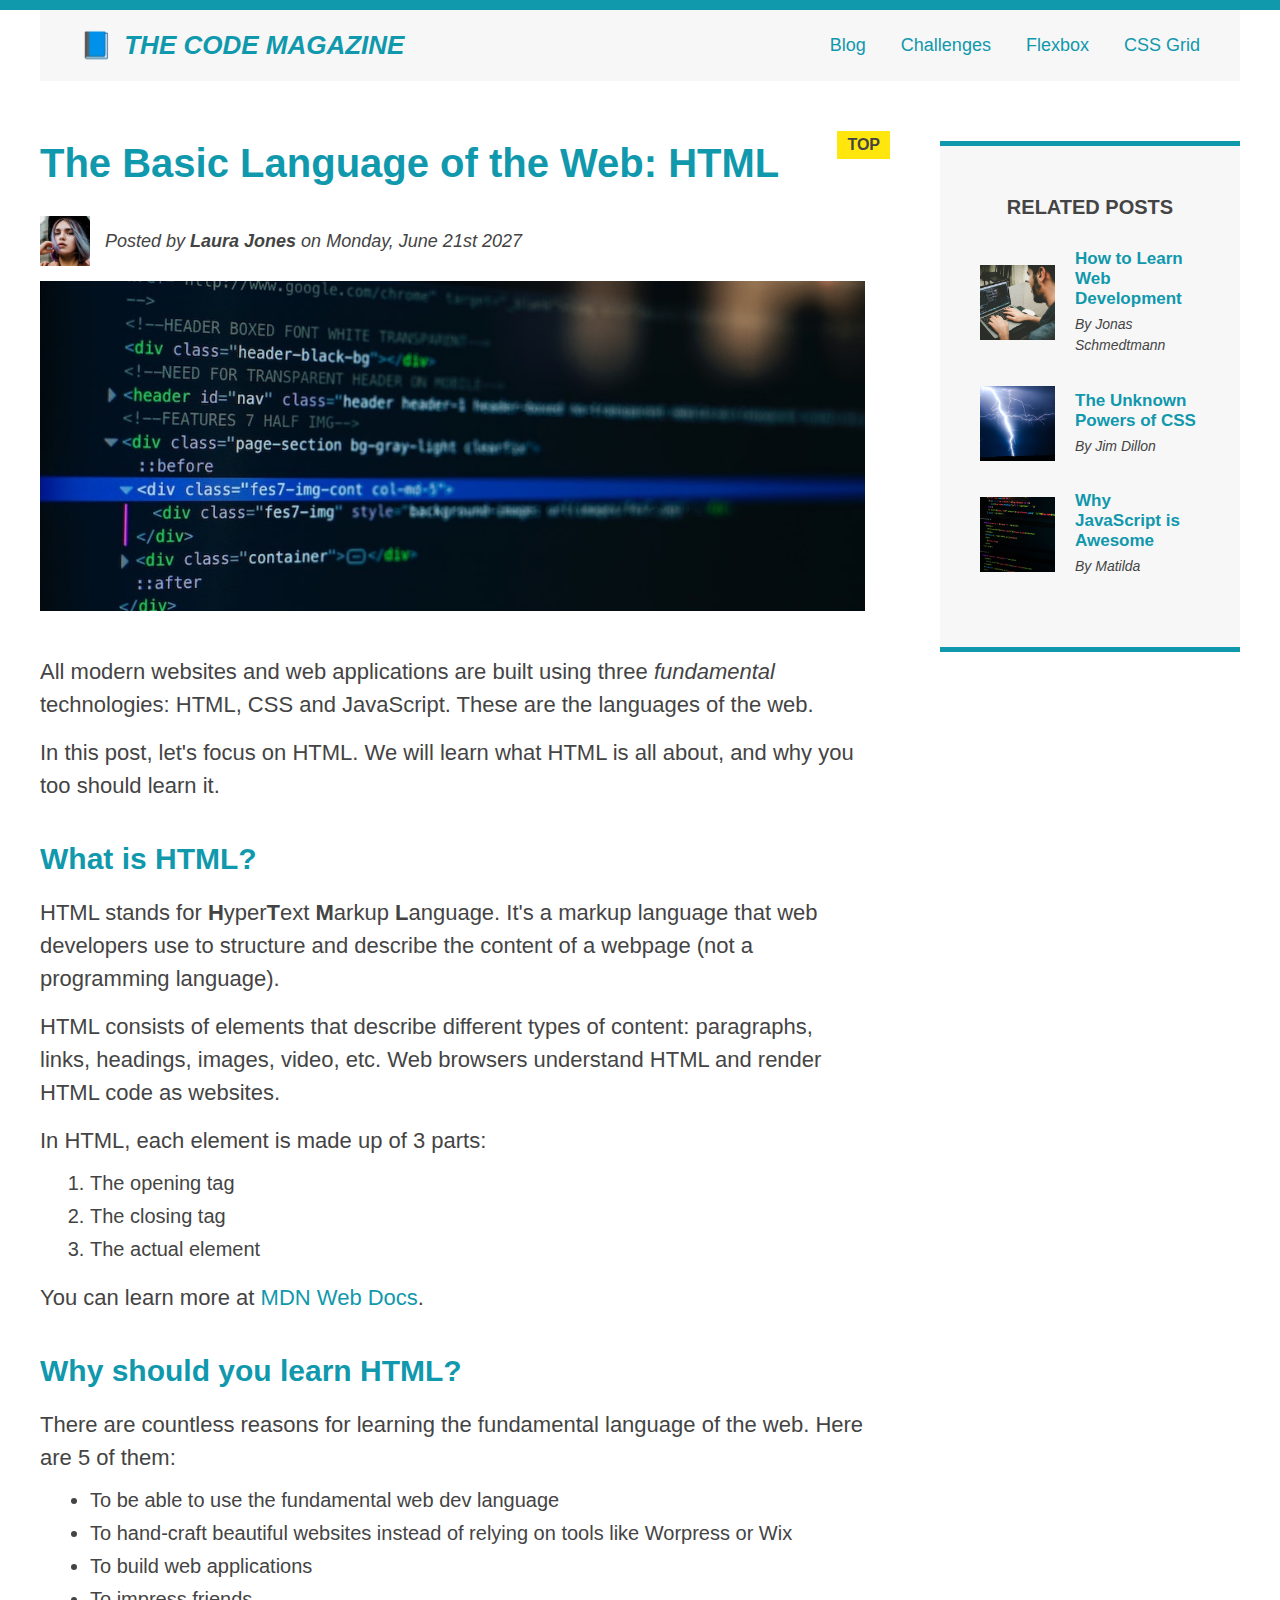
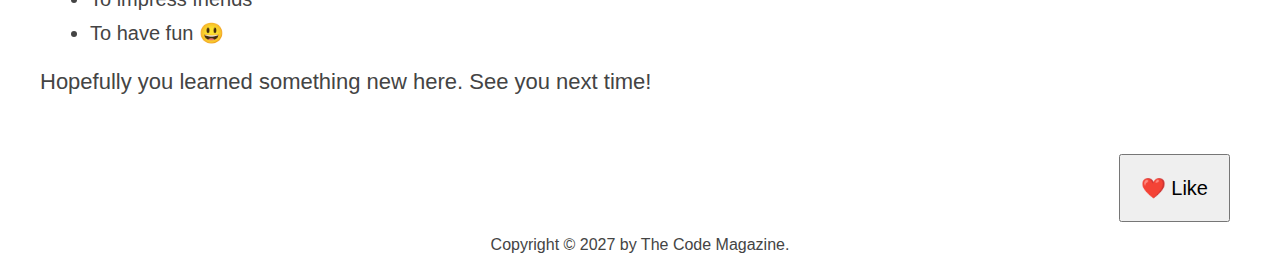
<file: index.html>
<!DOCTYPE html>
<html lang="en">
    <head>
        <meta charset="UTF-8" />
        <title>The Basic Language of the Web: HTML</title>
        <link rel="stylesheet" href="./style.css" />
    </head>

    <body>
        <div class="container">
            <header class="main-header clearfix">
                <h1>📘 The Code Magazine</h1>

                <nav>
                    <a href="./blog.html">Blog</a>
                    <a href="#">Challenges</a>
                    <a href="./flexbox.html">Flexbox</a>
                    <a href="./css-grid.html">CSS Grid</a>
                </nav>
                <!-- <div class="clear"></div> -->
            </header>
            <!-- <div class="flex-container"> -->
            <article>
                <header class="post-header">
                    <h2>The Basic Language of the Web: HTML</h2>
                    <div class="author-box">
                        <img
                            src="./img/laura-jones.jpg"
                            alt="Headshot of Laura Jones"
                            height="50"
                            width="50"
                            class="author-img"
                        />

                        <p id="author" class="author">
                            Posted by <strong>Laura Jones</strong> on Monday,
                            June 21st 2027
                        </p>
                    </div>

                    <img
                        src="./img/post-img.jpg"
                        alt="HTML code on a screen"
                        width="500"
                        height="200"
                        class="post-img"
                    />
                </header>

                <p>
                    All modern websites and web applications are built using
                    three
                    <em>fundamental</em>
                    technologies: HTML, CSS and JavaScript. These are the
                    languages of the web.
                </p>

                <p>
                    In this post, let's focus on HTML. We will learn what HTML
                    is all about, and why you too should learn it.
                </p>

                <h3>What is HTML?</h3>
                <p>
                    HTML stands for
                    <strong>H</strong>yper<strong>T</strong>ext
                    <strong>M</strong>arkup <strong>L</strong>anguage. It's a
                    markup language that web developers use to structure and
                    describe the content of a webpage (not a programming
                    language).
                </p>
                <p>
                    HTML consists of elements that describe different types of
                    content: paragraphs, links, headings, images, video, etc.
                    Web browsers understand HTML and render HTML code as
                    websites.
                </p>
                <p>In HTML, each element is made up of 3 parts:</p>

                <ol>
                    <li>The opening tag</li>
                    <li>The closing tag</li>
                    <li>The actual element</li>
                </ol>

                <p>
                    You can learn more at
                    <a
                        href="https://developer.mozilla.org/en-US/docs/Web/HTML"
                        target="_blank"
                        >MDN Web Docs</a
                    >.
                </p>

                <h3>Why should you learn HTML?</h3>

                <p>
                    There are countless reasons for learning the fundamental
                    language of the web. Here are 5 of them:
                </p>

                <ul>
                    <li>To be able to use the fundamental web dev language</li>
                    <li>
                        To hand-craft beautiful websites instead of relying on
                        tools like Worpress or Wix
                    </li>
                    <li>To build web applications</li>
                    <li>To impress friends</li>
                    <li>To have fun 😃</li>
                </ul>

                <p>
                    Hopefully you learned something new here. See you next time!
                </p>
            </article>

            <aside>
                <h4>Related posts</h4>

                <ul class="related">
                    <li class="related-post">
                        <img
                            src="./img/related-1.jpg"
                            alt="Person programming"
                            width="75"
                            height="75"
                        />
                        <div>
                            <a href="#" class="related-link"
                                >How to Learn Web Development</a
                            >
                            <p class="related-author">By Jonas Schmedtmann</p>
                        </div>
                    </li>
                    <li class="related-post">
                        <img
                            src="./img/related-2.jpg"
                            alt="Lightning"
                            width="75"
                            height="75"
                        />
                        <div>
                            <a href="#" class="related-link"
                                >The Unknown Powers of CSS</a
                            >
                            <p class="related-author">By Jim Dillon</p>
                        </div>
                    </li>
                    <li class="related-post">
                        <img
                            src="./img/related-3.jpg"
                            alt="JavaScript code on a screen"
                            width="75"
                            height="75"
                        />
                        <div>
                            <a href="#" class="related-link"
                                >Why JavaScript is Awesome</a
                            >
                            <p class="related-author">By Matilda</p>
                        </div>
                    </li>
                </ul>
            </aside>
            <!-- </div> -->
            <!--end flex container-->
            <footer>
                <p id="copyright">
                    Copyright &copy; 2027 by The Code Magazine.
                </p>
            </footer>
        </div>
        <button class="like">❤️ Like</button>
    </body>
</html>
</file>
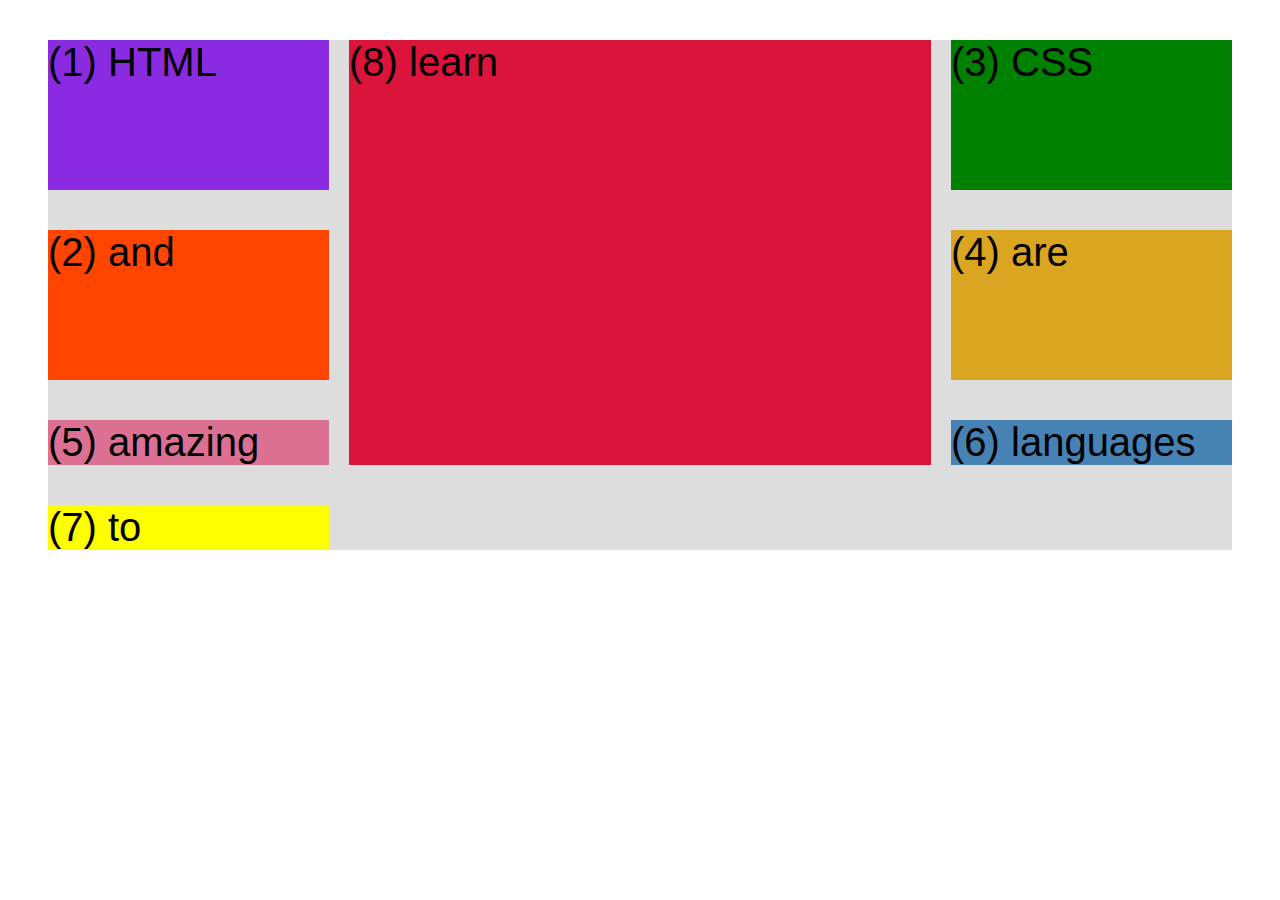
<file: css-grid.html>
<!DOCTYPE html>
<html lang="en">
    <head>
        <meta charset="UTF-8" />
        <meta http-equiv="X-UA-Compatible" content="IE=edge" />
        <meta name="viewport" content="width=device-width, initial-scale=1.0" />
        <title>CSS Grid</title>
        <style>
            .el--1 {
                background-color: blueviolet;
            }
            .el--2 {
                background-color: orangered;
            }
            .el--3 {
                background-color: green;
                height: 150px;
            }
            .el--4 {
                background-color: goldenrod;
            }
            .el--5 {
                background-color: palevioletred;
            }
            .el--6 {
                background-color: steelblue;
            }
            .el--7 {
                background-color: yellow;
            }
            .el--8 {
                background-color: crimson;
            }

            .container--1 {
                /* STARTER */
                font-family: sans-serif;
                background-color: #ddd;
                font-size: 40px;
                margin: 40px;

                /* CSS GRID */
                display: grid;
                grid-template-columns: repeat(4, 1fr);
                grid-template-rows: 1fr 1fr;
                column-gap: 20px;
                row-gap: 40px;
            }

            .el--8 {
                grid-row: 1 / 4;
                grid-column: 2 / span 2;
            }

            .el--2 {
                grid-row: 2 /3;
                grid-column: 1 / 2;
            }

            .container--2 {
                /* STARTER */
                display: none;
                font-family: sans-serif;
                background-color: black;
                font-size: 40px;
                margin: 100px;

                width: 1000px;
                height: 600px;

                /* CSS GRID */
            }
        </style>
    </head>
    <body>
        <div class="container--1">
            <div class="el el--1">(1) HTML</div>
            <div class="el el--2">(2) and</div>
            <div class="el el--3">(3) CSS</div>
            <div class="el el--4">(4) are</div>
            <div class="el el--5">(5) amazing</div>
            <div class="el el--6">(6) languages</div>
            <div class="el el--7">(7) to</div>
            <div class="el el--8">(8) learn</div>
        </div>

        <div class="container--2">
            <div class="el el--1">(1)</div>
            <div class="el el--3">(3)</div>
            <div class="el el--4">(4)</div>
            <div class="el el--5">(5)</div>
            <div class="el el--6">(6)</div>
            <div class="el el--7">(7)</div>
        </div>
    </body>
</html>
</file>
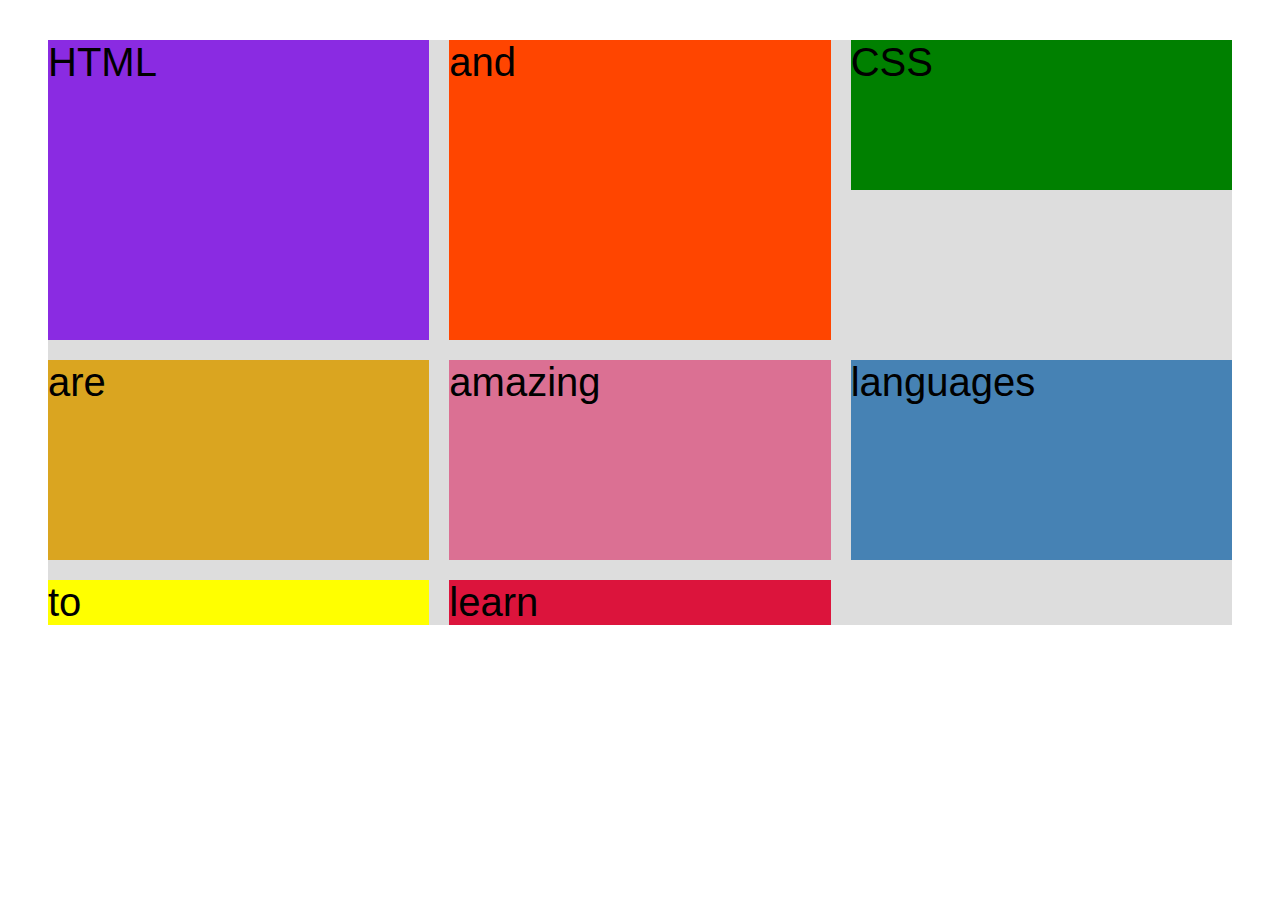
<file: flexbox.html>
<!DOCTYPE html>
<html lang="en">
    <head>
        <meta charset="UTF-8" />
        <meta http-equiv="X-UA-Compatible" content="IE=edge" />
        <meta name="viewport" content="width=device-width, initial-scale=1.0" />
        <title>Flexbox</title>
        <style>
            .el--1 {
                background-color: blueviolet;
            }
            .el--2 {
                background-color: orangered;
            }
            .el--3 {
                background-color: green;
                height: 150px;
            }
            .el--4 {
                background-color: goldenrod;
            }
            .el--5 {
                background-color: palevioletred;
            }
            .el--6 {
                background-color: steelblue;
            }
            .el--7 {
                background-color: yellow;
            }
            .el--8 {
                background-color: crimson;
            }

            .container {
                /* STARTER */
                font-family: sans-serif;
                background-color: #ddd;
                font-size: 40px;
                margin: 40px;
                display: grid;
                grid-template-columns: repeat(3, 1fr);
                grid-template-rows: 300px 200px;
                column-gap: 20px;
                row-gap: 20px;

                /* FLEXBOX */
            }
        </style>
    </head>
    <body>
        <div class="container">
            <div class="el el--1">HTML</div>
            <div class="el el--2">and</div>
            <div class="el el--3">CSS</div>
            <div class="el el--4">are</div>
            <div class="el el--5">amazing</div>
            <div class="el el--6">languages</div>
            <div class="el el--7">to</div>
            <div class="el el--8">learn</div>
        </div>
    </body>
</html>
</file>
<file: style.css>
* {
    margin: 0;
    padding: 0;
    box-sizing: border-box;
}

body {
    font-family: sans-serif;
    color: #444;
    border-top: 10px solid #1098ad;
    position: relative;
}

.container {
    width: 1200px;
    margin: 0 auto; /*centering a container */
}

nav {
    font-size: 18px;
}

article {
    margin-bottom: 60px;
}

.main-header {
    background-color: #f7f7f7;
    padding: 20px 40px;
    /* margin-bottom: 60px; */
    height: auto;
}

.post-header {
    margin-bottom: 40px;
}

aside {
    background-color: #f7f7f7;
    border-top: 5px solid #1098ad;
    border-bottom: 5px solid #1098ad;
    padding: 50px 40px;
}

nav a:link {
    margin-right: 30px;
    /* margin-top: 10px; */
    display: inline-block;
}

nav a:link:last-child {
    margin-right: 0;
}

h1,
h2,
h3 {
    color: #1098ad;
}

h1 {
    font-size: 26px;
    text-transform: uppercase;
    font-style: italic;
}

h1::first-letter {
    font-style: normal;
    margin-right: 5px;
}

h2 {
    font-size: 40px;
    margin-bottom: 30px;
    position: relative;
}

h2::after {
    content: "TOP";
    background-color: #ffe70e;
    font-weight: bold;
    color: #444;
    font-size: 16px;
    position: absolute;
    display: inline-block;
    padding: 5px 10px;
    top: -10px;
    right: -25px;
}

h3 {
    font-size: 30px;
    margin-bottom: 20px;
    margin-top: 40px;
}

h4 {
    font-size: 20px;
    text-transform: uppercase;
    text-align: center;
    margin-bottom: 30px;
}

p {
    font-size: 22px;
    line-height: 1.5;
    margin-bottom: 15px;
}

ul,
ol {
    margin-left: 50px;
    margin-bottom: 20px;
}

li {
    font-size: 20px;
    margin-bottom: 10px;
}

li:last-child {
    margin-bottom: 0;
}

/* footer p {
    font-size: 16px;
} */

#author {
    font-style: italic;
    font-size: 18px;
}

#copyright {
    font-size: 16px;
}

.related {
    list-style: none;
    margin-left: 0;
}

.related-author {
    font-size: 18px;
    font-weight: bold;
}

/* Styling links. Always in this order. */
a:link {
    color: #1098ad;
    text-decoration: none;
}

a:visited {
    /* color:#777; */
    color: #1098ad;
}

a:hover {
    color: orangered;
    font-weight: bold;
    text-decoration: underline dotted orangered;
}

a:active {
    background-color: black;
    font-style: italic;
}

.post-img {
    width: 100%;
    height: auto; /* sets to height up image if set in html */
}

.like {
    padding: 20px;
    font-size: 20px;
    position: absolute;
    bottom: 50px;
    right: 50px;
    cursor: pointer;
}

/* FLOATS 
Floats are taken out of the flow
*/

/* .author-img {
    float: left;
    margin-bottom: 20px;
}

.author {
    float: left;
    margin-top: 10px;
    margin-left: 20px;
}

h1 {
    float: left;
}

nav {
    float: right;
}

.clear {
    clear: both;
}

.clearfix::after {
    content: " ";
    clear: both;
    display: block;
}

article {
    width: 825px;
    float: left;
}

aside {
    width: 300px;
    float: right;
    padding: 40px;
}

footer {
    clear: both;
} */

/*FLEXBOX*/

.main-header {
    display: flex;
    align-items: center;
    justify-content: space-between;
}

.author-box {
    display: flex;
    align-items: center;
    margin-bottom: 15px;
}

.author {
    margin-bottom: 0;
    margin-left: 15px;
}

.related-post {
    display: flex;
    align-items: center;
    gap: 20px;
    margin-bottom: 30px;
}

.related-link:link {
    font-size: 17px;
    font-weight: bold;
    font-style: normal;
    display: block;
    margin-bottom: 5px;
}

.related-author {
    margin-bottom: 0px;
    font-size: 14px;
    font-weight: normal;
    font-style: italic;
}

aside {
    flex: 0 0 300px;
}

article {
    flex: 0 0 825px;
}
/* .flex-container {
    display: flex;
    align-items: flex-start;
    gap: 75px;
} */

.container {
    display: grid;
    /* grid-template-rows: 1/4fr 1fr 1/4fr; */
    grid-template-columns: 1fr 300px;
    column-gap: 75px;
    row-gap: 60px;
    align-content: start;
}

.main-header {
    /* grid-row: 1/ 2; */
    grid-column: 1/-1;
    /* margin-bottom: 60px; */
    /* align-items: center; */
}

article {
    grid-row: 2/3;
    grid-column: 1/2;
}

aside {
    grid-row: 2/3;
    grid-column: 2/3;
    justify-self: center;
    align-self: start;
}

footer {
    /* grid-row: 1/-1; */
    grid-column: 1/-1;
    justify-self: center;
    align-self: center;
}
</file>
